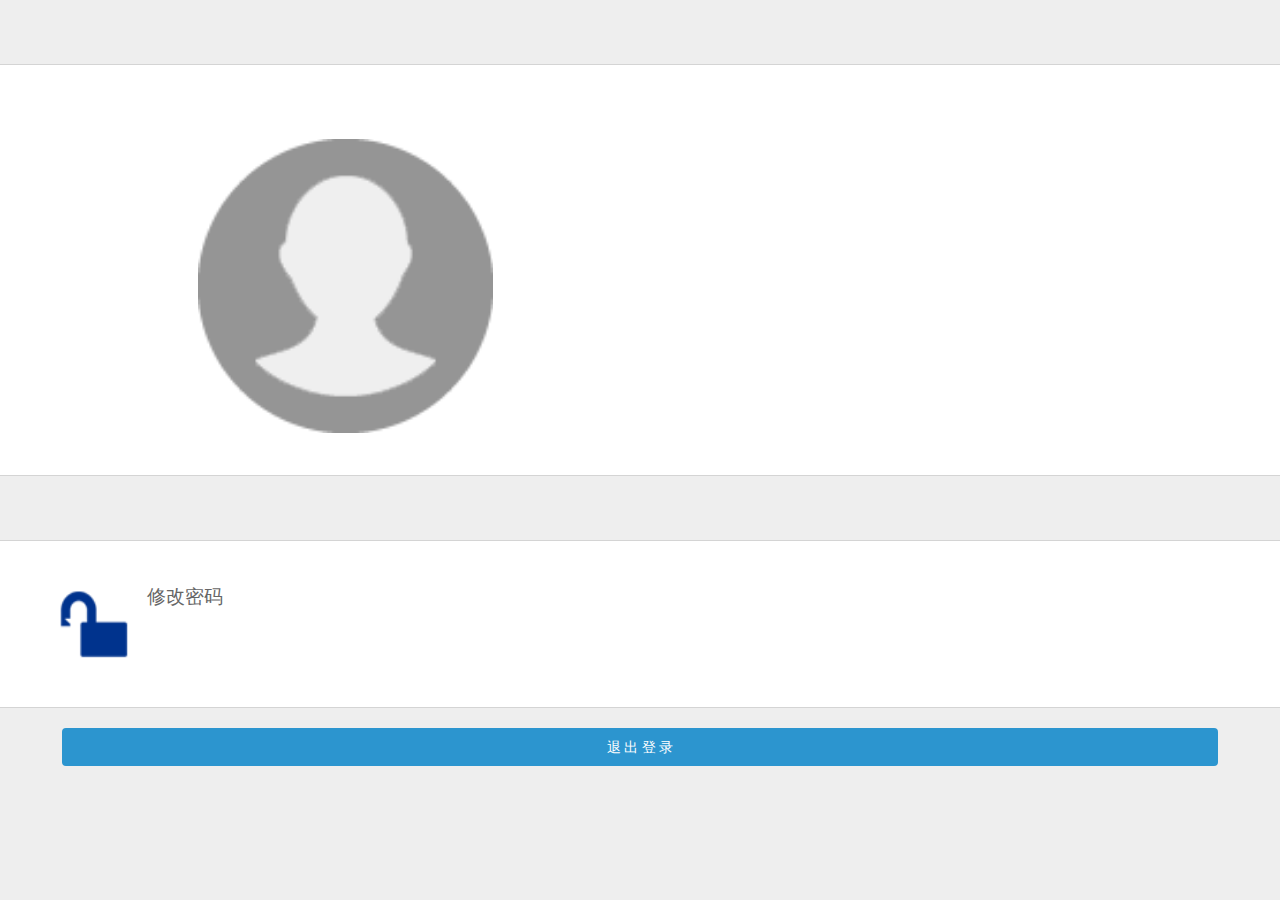
<file: assets/html/setting.html>
<!doctype html>
<html>
<head>
  <meta http-equiv="Content-Type" content="text/html; charset=utf-8" />
  <meta name="viewport" content="initial-scale=1.0, minimum-scale=1.0, maximum-scale=1.0, user-scalable=no">
<title>设置</title>
</head>
<style>
body{ margin:0 auto; background:#eeeeee}

.title {
	float: left;
	width: 92%;
	margin: 0px auto;
	padding: 3% 4%;
	border-bottom: 1px solid #d4d4d4;
	color: #666; background:#FFF
}
.title2 {
	float: left;
	width: 92%;
	margin: 0 auto;
	padding: 3% 4%;
	border-bottom: 1px solid #d4d4d4;
	border-top: 1px solid #d4d4d4;
	color: #666; background:#FFF; margin-top:5%
}
.title_name {
float: left;
    width: 50%;
    font-size: 1.2em;
    font-family: 微软雅黑;
    line-height: 34px;
    margin-left: 13px;
}
.title_more {
	float: left;
	width: 10%;
	text-align: right;
	padding-top: 2%;
}
.title.tongzhi {padding: 2% 4%;margin-bottom: 1px}
.title_name.tongzhi {line-height: 32px}
.an{ width:100%; height:52px;}
.newss2{background:#fff; border:2px solid #2c95cf; border-radius:4px;-moz-border-radius:4px; background:#2c95cf; width:90%; height:34px; line-height:34px; text-align:center; margin: 0 auto;   }
a:hover,.menu a.on{  color:#fff;}
 a{ font-size:0.9em; font-family:"微软雅黑"; color:#fff; text-decoration:none; display:block;}
img {-webkit-tap-highlight-color:rgba(255,0,0,0);}
.title2 .left{ width: 50%;float: left;text-align: center;padding-top: 3%}
.title2 .right{ width: 50%;float: left }
</style>

    <script type="text/javascript" src="js/AndroidCheck.js"></script>
  <script language="javascript"></script>
<script type="text/javascript" src="js/jquery-1.11.0.js"></script>
<script type="text/javascript" src="js/common.js"></script>
<script type="text/javascript">
var status  ;
var timer1 = null;

function initial(){

var user=getUser();
$("#position").html(user.depname+'-'+user.position);
$("#myname").html(user.name);
$("#phone").html(user.phone);

};

function updateCode() {
  // body...
  client.open("updateCode.html",1);
}

function logout(argument) {
  // body...
  showAlert("确定","确定要退出吗?","goout();");
}

function goout() {
  // body...
  client.logout();
}
</script>
<body onload="initial()">
<div class="title2">
 <div class="left">
 <img src="image/profle.png" style="width:50%">
 </div>
 <div class="right">
  <p class="position" id="position"></p>
  <p id="myname"></p>
  <p id="phone"></p>
 </div>
</div>

<div class="title2" onclick="updateCode();"><img  style="float:left;width:7%;margin-top: 6px;" src="image/unlocked.png"> <span class="title_name ">修改密码</span> <span class="title_more"></span> </div>


<div style=" width:100%; float:left; padding-top:20px;"><div class="newss2"><a onclick="logout()">退&nbsp;出&nbsp;登&nbsp;录</a></div></div>
</body>
</html>
</file>
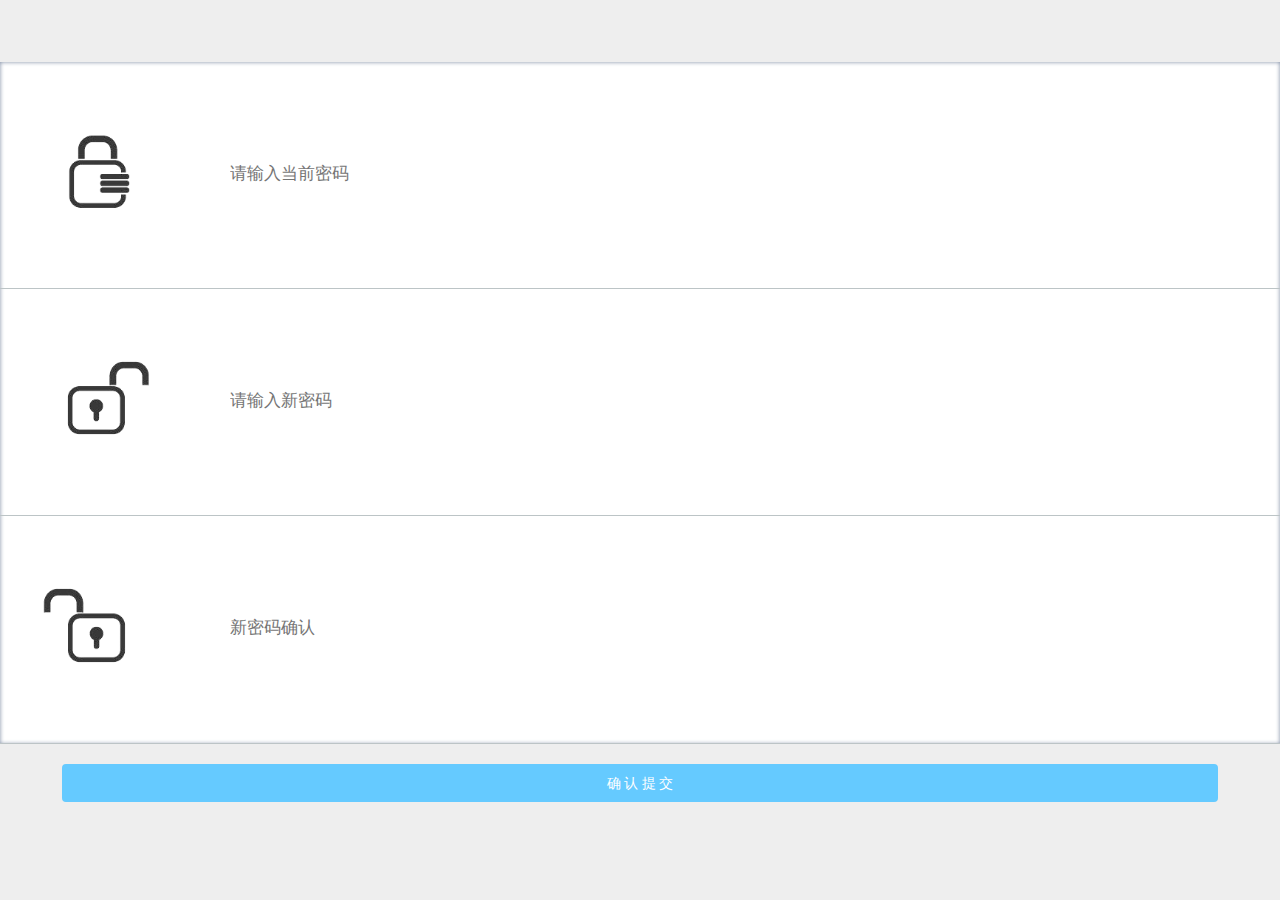
<file: assets/html/updateCode.html>
<!DOCTYPE html>
<html>
<head>
<meta http-equiv="Content-Type" content="text/html; charset=utf-8" />
<meta name="viewport" content="width=device-width, initial-scale=1, maximum-scale=1, minimum-scale=1, user-scalable=no">
<title>修改密码</title>
<link href="css/common.css" rel="stylesheet" type="text/css">
<style type="text/css">
*{margin:0;padding:0;}
 a{text-decoration:none;color:#fff;}
 img {
   border: none;
   vertical-align: middle;
   width: 100%;
 }
 body {
   margin: 0 auto;
   background-color: #EEE;
 }
 input{outline:none;border: none;
 	  -webkit-user-modify: read-write-plaintext-only;
 	  -webkit-tap-highlight-color: rgba(255,255,255,0);/*webkit谷歌内核去除高亮边框*/}
 form input { margin: 0 auto; height:24px;font-size: 17px;}
 form .inp { border-bottom:1px solid #BCC4C6;margin: 0 auto;width: 100%;padding-bottom: 5%;padding-top: 5%;}
 form .inp img {width:15%}
 form .inp .codein {margin: 0px 0px 0px 3%;width: 70%;}
 form .inp .chacha {display: none;float: right;cursor: pointer; width:10%}
 #tishishuom {font-size: 12px;color: red;height: 20px;text-align: center;}

 .tot {
 	background-color: #FFF;
margin: 0px auto;
box-shadow: inset 0px 0px 4px #7B89A1;
 }
 .newss2{background:#fff; border:2px solid #65caff; border-radius:4px;-moz-border-radius:4px; background:#2c95cf; width:90%; height:34px; line-height:34px; text-align:center; margin: 0 auto;   }
 .queren {
 	font-size:0.9em; font-family:"微软雅黑"; color:#fff; text-decoration:none; display:block;
 	background: #65caff;
 	border:none;
 }
</style>
    <script type="text/javascript" src="js/AndroidCheck.js"></script>

<script type="text/javascript" src="js/jquery-1.11.0.js"></script>
<script type="text/javascript" src="js/common.js"></script>
<script type="text/javascript">
 // var url="192.168.10.109:8080/police";
 // var user={id:1};
var url = getPath();
var user=getUser();

$(function(){
	/*输入时显示删除按钮*/

/*按删除键时INPUT内容清空*/
$(".chacha").click(function(){
	$(this).parent("div").children(".codein").val("");
	$(this).css("display","none");
	});
		 
	});


/*表单验证*/
	function save(){

		var oldPassword=$("#oldPassword").val();
		var newPassword=$("#NewCode").val();
		var confirm=$("#NewCdqr").val();
		if(oldPassword==""){	
            progress("Error","原密码不能为空","");	
			return;
		}else if(newPassword==""){
			progress("Error","新密码不能为空","");	
			return;
		}else if(confirm!=newPassword){
			progress("Error","确认密码为空或者与新密码不一致","");	
			return;
		} else
		  {

		  	  progress("Show","正在提交");
			  $.ajax({
				type:"post",
				url:"http://"+url+"/app/Indexapp!modPassword.action",
				data:"Id="+user.id+"&oldPassword="+$("#oldPassword").val()+"&newPassword="+$("#NewCode").val(),
				success:function(data){
				var resposne=eval("("+data+")");
				if(resposne[0]==true)   progress("Success","保存成功","goPrevious()");
				else if(resposne[0]==0) progress("Error","旧密码错误","");
			    else                    progress("Error","保存失败","");	
				}
				});	
		  }

	}
</script>
</head>

<body>
<div style="margin-bottom: 16px; height:46px;">
</div>
<div id="upcd">
<form   action="" id="xiugai" method="get" name="updatecode">
<div class="tot">

<div class="inp"><img src="image/old-code.png" /><input type="password" placeholder="请输入当前密码" name="oldPassword" class="codein" id="oldPassword"/><img class="chacha"  src="image/chacha.png"/></div>
<div class="inp"><img src="image/new-code.png" /><input type="password" placeholder="请输入新密码" name ="newPassword" class="codein" id="NewCode"/><img  class="chacha"  src="image/chacha.png"/></div>
<div class="inp"><img src="image/aff-code.png" /><input type="password" placeholder="新密码确认" class="codein" id="NewCdqr"/><img  class="chacha"  src="image/chacha.png"/></div>
</div>
<div style=" width:100%; float:left; padding-top:20px;"><div class="newss2"><a class="queren" onclick="save()">确&nbsp;认&nbsp;提&nbsp;交</a></div></div>
</form>
</div>
</body>
</html>
</file>
<file: assets/html/css/common.css>
﻿body{-webkit-touch-callout:none;-webkit-user-select:none;  
    -webkit-text-size-adjust:none;-webkit-appearance:none;  
    -webkit-tap-highlight-color:transparent;-webkit-user-drag: none;background: --#efeff5;}  
a, img{-webkit-tap-highlight-color:rgba(0,0,0,0);-webkit-touch-callout:none;} 



.body-style{background-color:#777777;}

.container-div{
border:0px ;
margin-top:10px;
background-color:#EEE9E9;
}
.btn-add{margin-left:20px;}
.list-hr{border-top:1px dashed #cccccc;height: 1px;overflow:hidden;}
.detial-container{border-radius: 15px;}

.list-div {
   width: 100%;
  height: auto;
  border-top: 1px solid #eaeaea;
  background: #FFF;
}
.top-content {
   height: auto;
  border-bottom: 1px solid #eaeaea;
  padding:0px 4%;
  line-height: 30px;
}
.list-div  span {
  color: #333;
  padding-right: 8px;
  height: auto;
  font-family: 微软雅黑;
}

.content-info {
   height: auto;
  border-bottom: 1px solid #c8c7cc;
  padding: 15px;
  line-height: 30px;
}
.bottom-content {
  height: auto;
  padding: 11px 15px;
  line-height: 30px;
}
.bottom-content img{ }
.list-div p {
  width: 55%;
  float: left;
  color: #666666;
  padding:0 1% 0 0;
  line-height: 30px;
  font-size: 0.8em
}

/*.list-div p.oneline.title{color:black;}*/

.clear{ clear: both; font-size:1px; width:1px; height:0; visibility: hidden; }
div,form,dl,dd,dt,ul,li,p,img,a,span,pp,s1,s2,s3,s4,input{ list-style:none; margin:0; padding:0; border:0; }
.title_content {


    float: left;
width: 92%;
margin: 0 auto;
padding: 10px 4%;
color: #666;
border-bottom: 1px solid #eaeaea;
background: white;
}
.title_content a {color: red;
  text-decoration: underline;}
 .title_content a:hover{color: red;
  text-decoration: underline;}
.title_name {
    font-family: 微软雅黑; 

    float: left;
width: 20%;
color: #333;
font-size: 0.8em;
}
.title_more {
float: left;
width: 80%;
text-align: left;
color: #8C8C8C;
font-size: 0.8em;
font-family: 微软雅黑;
word-break: break-all;
}
.detial-content{width:100%;  margin:0 auto;}
    .list-add{height:42px;position: fixed;right: 0px;top:0px;left: 0px;bottom:0px; width:100%;
      /*background-image: -webkit-gradient(linear, left top, left bottom, color-stop(0, #f7f7f7), color-stop(1, #e3e3e3));*/background: rgb(241, 243, 243);  border-bottom: 1px solid #948F8F;}
.list-add1{height:21px; width:80px; margin:0 auto; padding-top:10px;}
.bj {
    width: 100%;
    margin: 0 auto;
    border-top: 1px solid #DDDDDD;
    border-bottom: 1px solid #DDDDDD;
    background-color: white;
}
.anniu{ width:100%; height:90px; background:url(images/anniu2.jpg) no-repeat;float: left; margin-top:20px;}
.edit-title {
    float: left;
    width: 92%;
    margin: 0 auto;
    padding: 4% 4%;
    color: #5F5F5F;
    border-bottom: 1px solid #ebebeb;
    background: #FFF
}
.edit-title1 {
    float: left;
    width: 92%;
    margin: 0 auto;
    padding: 4% 4%;
    color: #5F5F5F;
    border-bottom: 1px solid #DDDDDD;
    background: #FFF
}

.edit-name {
    float: left;
    width: 30%;
    font-family: 微软雅黑; color:#333;
}

.edit-name1 {
    float: left;
    width: 30%;
    font-family: 微软雅黑;
    color: #fdac39;
}
.edit-xing{
  color:red;
  float:left;
}
.edit-more {
    float: left;
    width: 65%;
    text-align: left;
    font-family: 微软雅黑;
    height: 20px;
    color: #666
}

.refresh-img{margin-top:70px;}
.refresh-title{font-size: 1em;color: rgb(0, 0, 0);height: 49px;line-height: 49px;}

.newss2{background:#fff; border:2px solid #2c95cf; border-radius:4px;-moz-border-radius:4px; background:#2c95cf; width:90%; height:34px; line-height:34px; text-align:center; margin: 0 auto;   }
.newss2 .anni {font-size:1em; font-family:"微软雅黑"; color:#fff; text-decoration:none; display:block;}

.kuanjia {
  width: 96%;
  height: 104px;
  margin:0 auto;
  border: 1px solid #f3f3f3;
  
  background: #FFF;
  margin-top: 5%;
  box-shadow: 0px 3px 3px #D1D1D1;
}
.xiangmu {
  height: auto;
  width: 90%;
  float: left;
  
}
.kuanjia span {
  font-size: 1em;
  color: #333;
  padding-right: 8px;
  height: auto;
}
.kuanjia p.oneline {
   width: 100%;
   overflow:hidden;
   text-overflow:ellipsis;
   -o-text-overflow:ellipsis;
   white-space:nowrap;
}
p.oneline {
     width: 100%;
     word-break:break-all;
}
.neirong {
  height: auto;
  border-bottom: 1px solid #eaeaea;
  padding: 15px;
  line-height: 30px;
}
.xi {
  height: auto;
  padding: 11px 15px;
}
.xi img{ }
.kuanjia p {
  width: 55%;
  float: left;
  font-size: 0.8em;
  color: #666666;
  padding: 0 1% 0 0;
  margin-left: 9px;
  margin-top: 8px;
  overflow: hidden;
  white-space: nowrap;
  text-overflow: ellipsis;
  
}
.cl_name {
padding: 2% 2%;
font-size: 0.9em;
font-family: 微软雅黑;
border-bottom: 1px solid #eaeaea;
text-align: center;
color: #333;
float: left;
width: 96%;
background:white;
}
.xinjian{height:42px; width:100%;background-image: -webkit-gradient(linear, left top, left bottom, color-stop(0, #f7f7f7), color-stop(1, #e3e3e3)); border-bottom:1px solid #CCC;}
.xinjian1{height:21px; width:80px; margin:0 auto; padding-top:10px; }
a:hover,.menu a.on{  color:#fff; text-decoration: none}
a{ font-family:"微软雅黑"; color:#fff; text-decoration:none; display:block;}
.anniu{ width:100%; height:90px; background:url(images/anniu2.jpg) no-repeat;float: left; margin-top:20px;}
.newss{background:#fff; border:1px solid #2c95cf; border-radius:4px;-moz-border-radius:4px;  width:51px; height:24px; line-height:24px; text-align:center;  float:right;margin-left:4%  }
.newss a,.newss a:hover {color: #2c95cf; font-size:0.8em;}
.newss1{background:#fff; border:1px solid #bf001f; border-radius:4px;-moz-border-radius:4px;  width:51px; height:24px; line-height:24px; text-align:center;   float: right;margin-left:4% }
.newss1 a,.newss1 a:hover {color:#bf001f;font-size:0.8em;}
#jiantou {
    width: 26px;
    transition:0.2s transform;
    -webkit-transition:0.2s -webkit-transform;
    -moz-transition:0.2s -moz-transform; 
    -o-transition:0.2s -o-transform; 

    transform:rotate(180deg);
    -webkit-transform:rotate(180deg);
    -moz-transform:rotate(180deg);
    -o-transform:rotate(180deg);
}

 input.edit{margin-top:-4px;margin-bottom: 0px}
textarea.edit{margin-top:-4px;margin-bottom: 0px}

.db {    text-align: center;
    margin-top: 30%;
    font-size: 1.5em;
    margin-bottom: 10px;}
.dc {    text-align: center;}

.dd {    width: 50%;
        border: 1px solid #B4B8B9;
    padding: 10px 10px 10px 10px;
    text-align: center;border-radius: 10px;
    margin: 0 auto;
    margin-top: 18px;}
.dd a {color: #B4B8B9}
</file>
